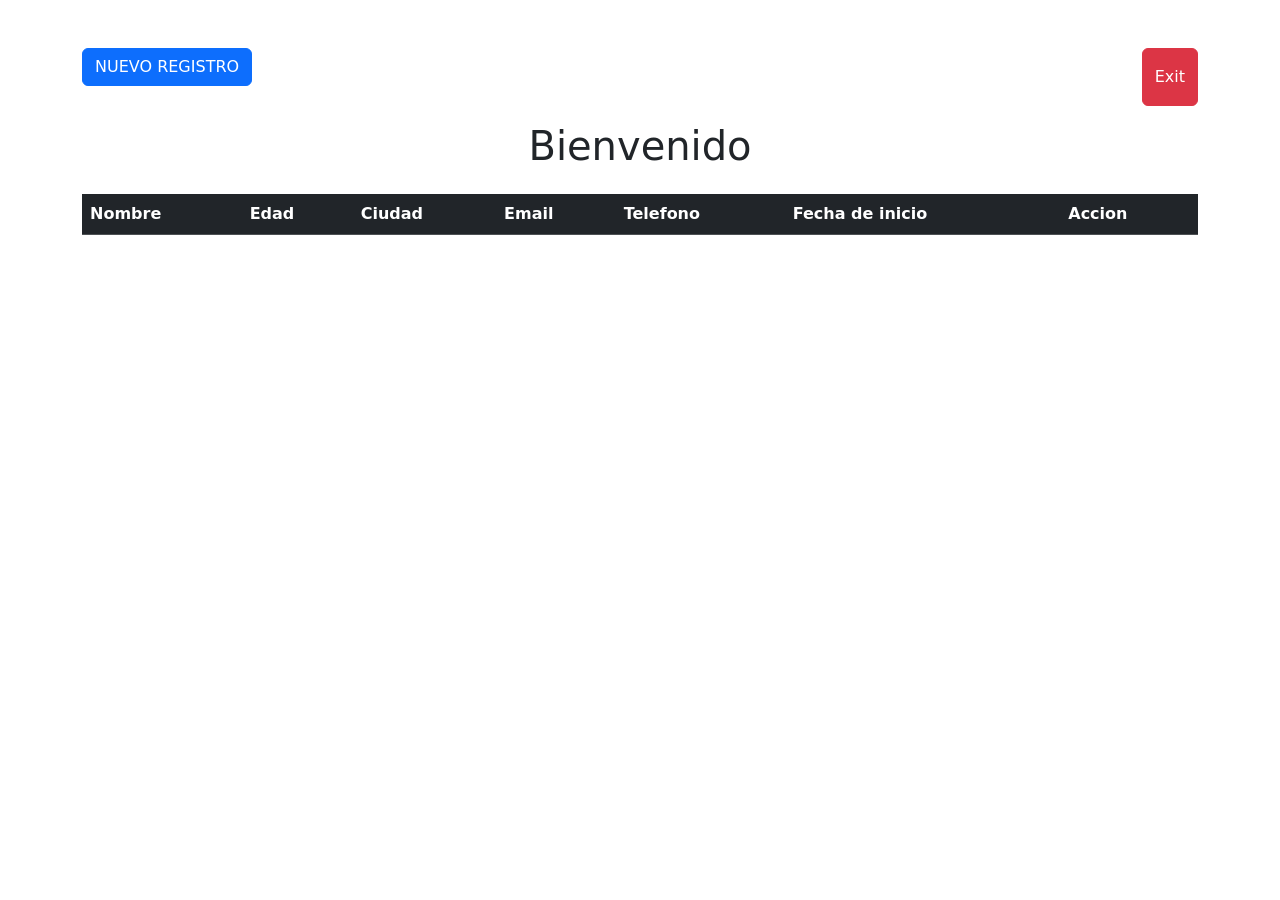
<file: index.html>
<!DOCTYPE html>
<html lang="es">
<head>
  <meta charset="UTF-8">
  <meta name="viewport" content="width=device-width, initial-scale=1.0">
  <title>Tabla de Usuarios</title>
  <link href="https://cdn.jsdelivr.net/npm/bootstrap@5.3.0/dist/css/bootstrap.min.css" rel="stylesheet">
  <style>
    .nuevo-btn {
      margin-bottom: 20px;
    }
  </style>
</head>
<body>
  <div class="container mt-5">
    <div class="d-flex justify-content-between">
      <button class="btn btn-primary nuevo-btn" data-bs-toggle="modal" data-bs-target="#nuevoRegistroModal">NUEVO REGISTRO</button>
      <input type="button" value="Exit" class="btn btn-danger" onclick=logOut()>
    </div>
    <h1 id="bienvenido" class="text-center mt-3">Bienvenido</h1>
    <table class="table table-striped mt-4">
      
      <thead class="table-dark">
        <tr>
          <th>Nombre</th>
          <th>Edad</th>
          <th>Ciudad</th>
          <th>Email</th>
          <th>Telefono</th>
          <th>Fecha de inicio</th>
          <th>Accion</th>
        </tr>
      </thead>
   

      <tbody id="data"></tbody>

    </table>
  </div>

  <div class="modal fade" id="nuevoRegistroModal" tabindex="-1" aria-labelledby="nuevoRegistroModalLabel" aria-hidden="true">
    <div class="modal-dialog">
      <div class="modal-content">
        <div class="modal-header">
          <h5 class="modal-title" id="nuevoRegistroModalLabel">Nuevo Registro</h5>
          <button type="button" class="btn-close" data-bs-dismiss="modal" aria-label="Close"></button>
        </div>

        <div class="modal-body">
          <form>
            <div class="mb-3">
              <label for="name" class="form-label">Nombre</label>
              <input type="text" class="form-control" id="name" placeholder="Ingrese el nombre" required>
            </div>
            <div class="mb-3">
              <label for="age" class="form-label">Edad</label>
              <input type="number" class="form-control" id="age" placeholder="Ingrese la edad" required>
            </div>
            <div class="mb-3">
              <label for="city" class="form-label">Ciudad</label>
              <input type="text" class="form-control" id="city" placeholder="Ingrese la ciudad" required>
            </div>
            <div class="mb-3">
              <label for="email" class="form-label">Correo Electrónico</label>
              <input type="email" class="form-control" id="email" placeholder="Ingrese el correo electrónico" required>
            </div>
            <div class="mb-3">
              <label for="phone" class="form-label">Teléfono</label>
              <input type="tel" class="form-control" id="phone" placeholder="Ingrese el número de teléfono" required>
            </div>
            <div class="mb-3">
              <label for="startdate" class="form-label">Fecha de Inicio</label>
              <input type="date" class="form-control" id="startdate" required>
            </div>
            <button type="submit" class="btn btn-success w-100">Guardar</button>
          </form>
        </div>
      </div>
    </div>
  </div>

  <script src="https://cdn.jsdelivr.net/npm/bootstrap@5.3.0/dist/js/bootstrap.bundle.min.js"></script>
    <script src="./js/RegistroAprendiz.js"></script>
    <script src="./js/home.js"></script>
</body>
</html>
</file>
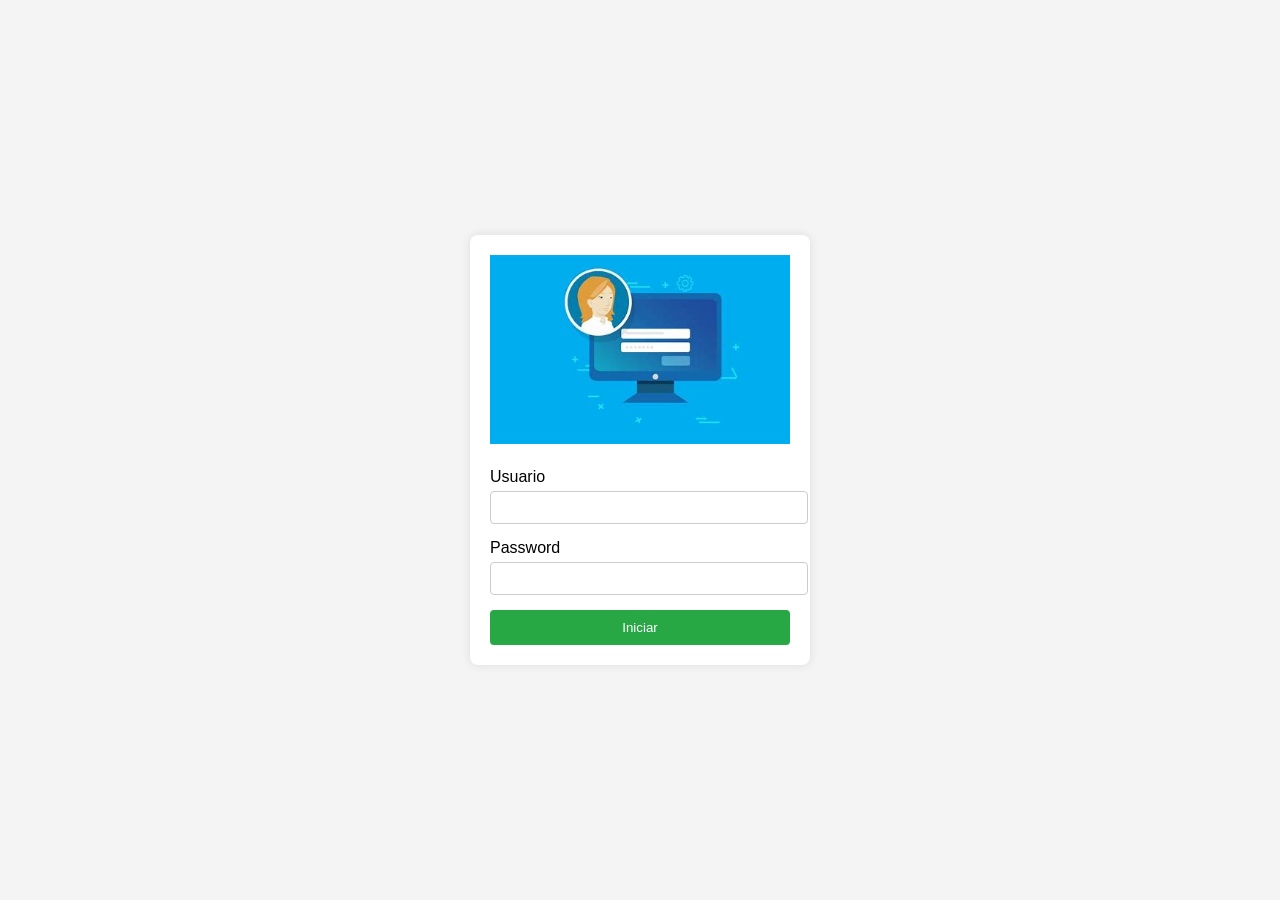
<file: inicios.html>
<!DOCTYPE html>
<html lang="es">
<head>
    <meta charset="UTF-8">
    <meta name="viewport" content="width=device-width, initial-scale=1.0">
    <title>inicio seccion</title>
    <link rel="stylesheet" href="./css/registro.css">
</head>
<body>
    <div class="form-container">
        <form action="#" method="post">
          
            <div class="img-container">
                <img src="imgRGT.jpg" alt="imagen" class="imagen">
            </div>
            <div class="form-group">
                <label for="email">Usuario</label>
                <input type="email" id="email" name="email" required>
            </div>
            <div class="form-group">
                <label for="password">Password</label>
                <input type="password" id="password" name="password" required>
            </div>
            <input type="button" onclick="InicioUsuario()" class="close" value="Iniciar">
        </form>
    </div>
    <script src="./js/inicioSesion.js"></script>
</body>
</html>
</file>
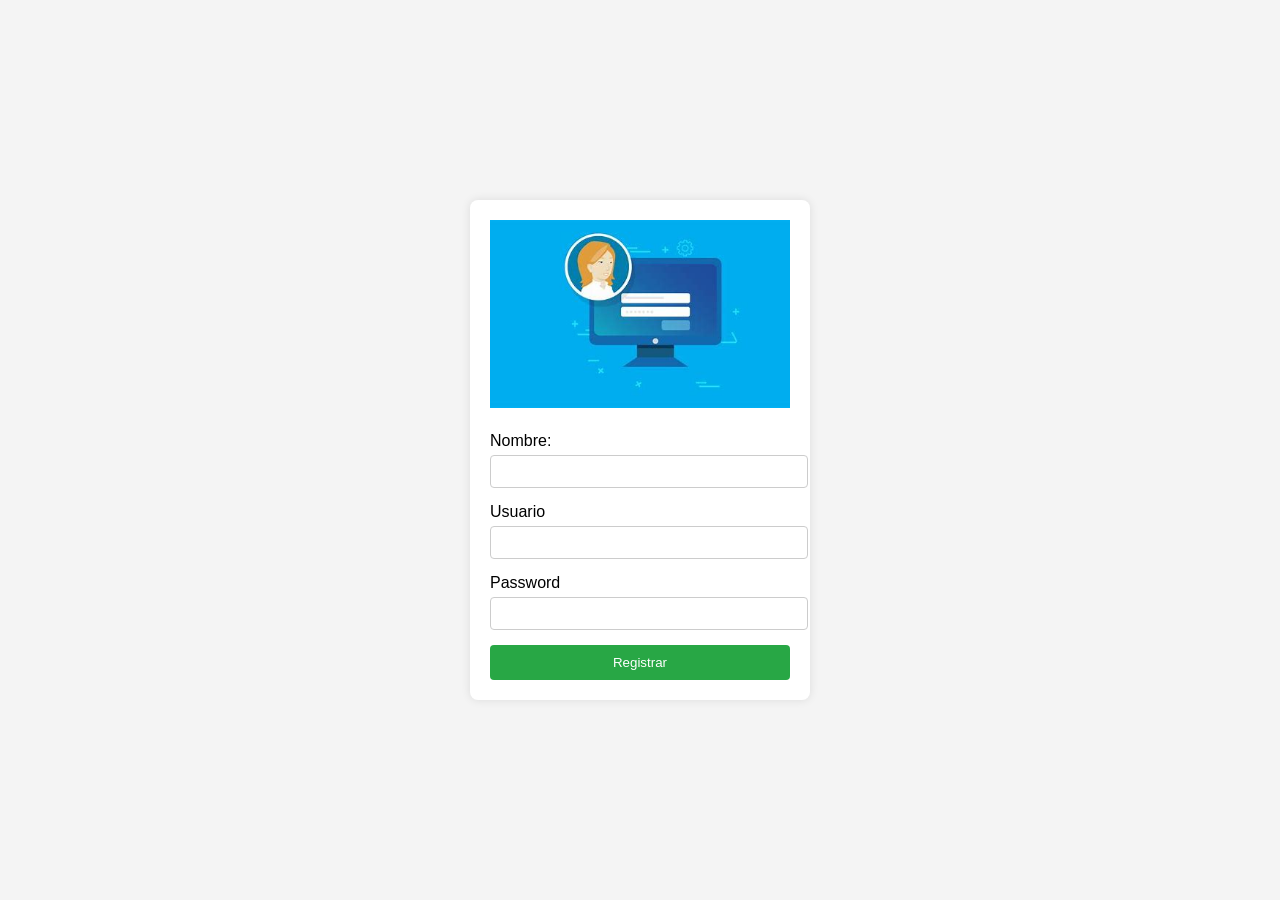
<file: registro.html>
<!DOCTYPE html>
<html lang="es">
<head>
    <meta charset="UTF-8">
    <meta name="viewport" content="width=device-width, initial-scale=1.0">
    <title>inicio seccion</title>
    <link rel="stylesheet" href="./css/registro.css">
</head>
<body>
    <div class="form-container">
        <form action="#" method="post">
            
            <div class="img-container">
                <img src="imgRGT.jpg" alt="imagen" class="imagen">
            </div>
            <div class="form-group">
                <label for="name">Nombre:</label>
                <input type="text" id="name" name="name" required>
            </div>
            <div class="form-group">
                <label for="email">Usuario</label>
                <input type="email" id="email" name="email" required>
            </div>
            <div class="form-group">
                <label for="password">Password</label>
                <input type="password" id="password" name="password" required>
            </div>
            <button type="button" onclick="RegistroUsuario()" class="close">Registrar</button>
        </form>
    </div>
    <script src="./js/formulario.js"></script>

</body>
</html>
</file>
<file: css/registro.css>
body {
    font-family: Arial, sans-serif;
    background-color: #f4f4f4;
    display: flex;
    justify-content: center;
    align-items: center;
    height: 100vh;
    margin: 0;
}

.form-container {
    background-color: #fff;
    padding: 20px;
    border-radius: 8px;
    box-shadow: 0 0 10px rgba(0, 0, 0, 0.1);
    width: 300px;
}

h2 {
    text-align: center;
    margin-bottom: 20px;
}

.form-group {
    margin-bottom: 15px;
}

.form-group label {
    display: block;
    margin-bottom: 5px;
}

.form-group input {
    width: 100%;
    padding: 8px;
    border: 1px solid #ccc;
    border-radius: 4px;
}

.close {
    width: 100%;
    padding: 10px;
    background-color: #28a745;
    color: #fff;
    border: none;
    border-radius: 4px;
    cursor: pointer;
}

.img-container {
    text-align: center;
    margin-bottom: 20px;
    max-width: 100%;
    height: auto;
    
    
}


.imagen {
    max-width: 100%;
    height: auto;
}
</file>
